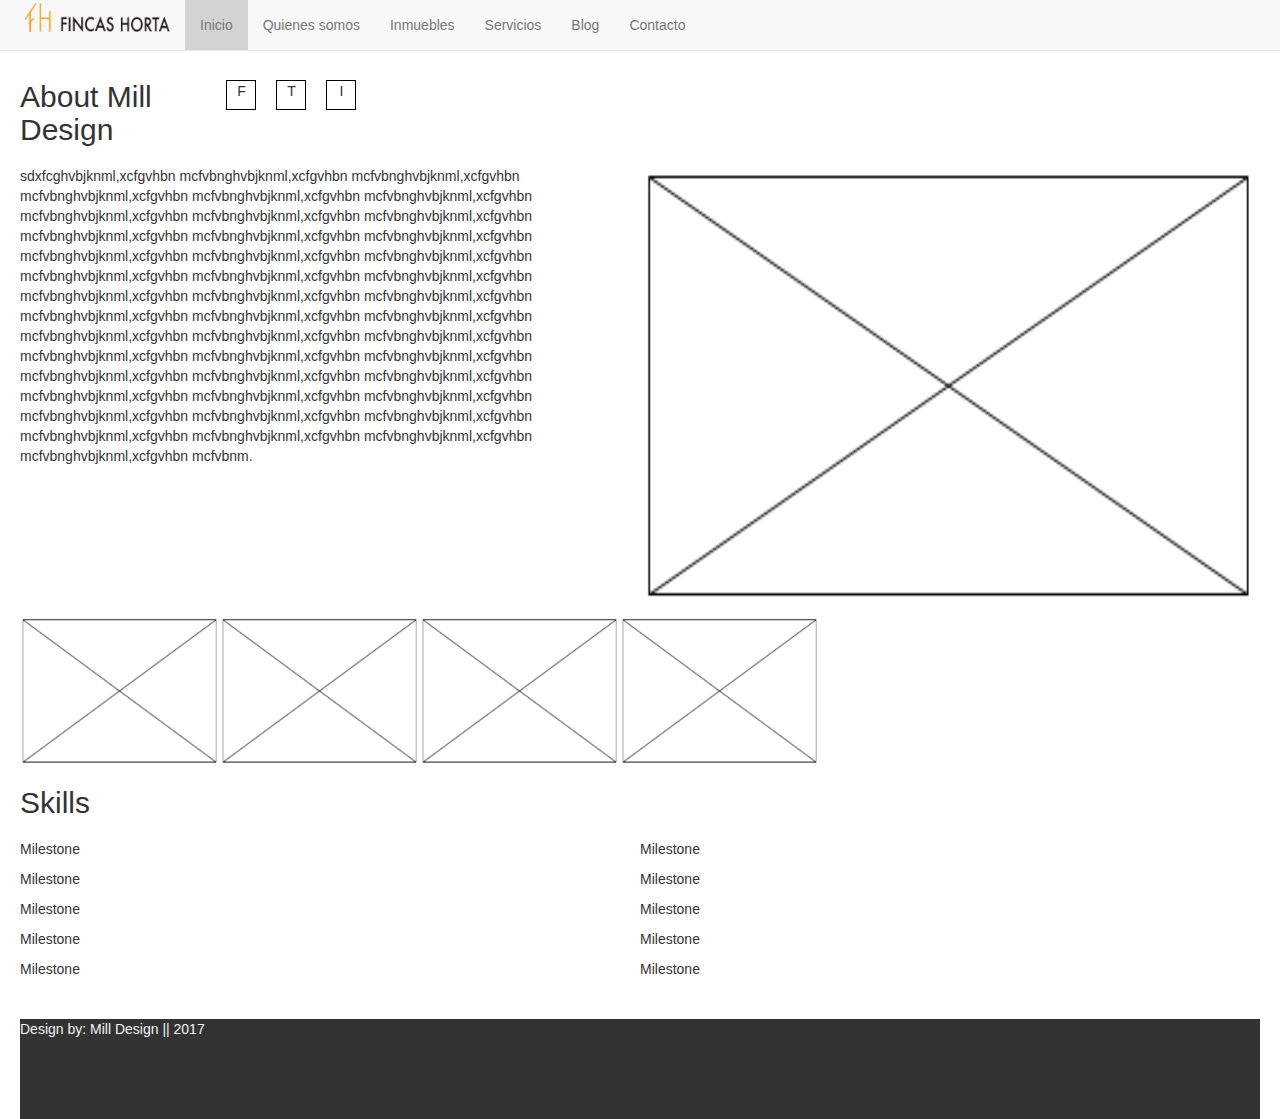
<file: html/about.html>
<!DOCTYPE html>
<html lang="en">
    <head>
        <meta charset="utf-8" />
        <meta name="author" content="Nuria Molina" />
        <meta name="description" content="Mill Design" />
        <meta name="viewport" content="width=device-width, initial-scale=1">
        <title>Inmobiliaria Fincas Horta</title>
        <link rel="stylesheet" href="https://maxcdn.bootstrapcdn.com/bootstrap/3.3.7/css/bootstrap.min.css">


        <link href=/style/normalise.css rel="stylesheet" />
        <link href=/style/style.css rel="stylesheet" />
        <link href=/style/loadstyle.css rel="stylesheet" />
    </head>
    <nav id="menuclass"></nav>
    <body>
        <div class="block">
            <div class="inline">
                <h2>About Mill Design</h2>
                <div class="inline">
                    <div class="square">F</div>
                    <div class="square">T</div>
                    <div class="square">I</div>
                </div>
            </div>
            <div class="inline">
                <p>sdxfcghvbjknml,xcfgvhbn mcfvbnghvbjknml,xcfgvhbn mcfvbnghvbjknml,xcfgvhbn mcfvbnghvbjknml,xcfgvhbn mcfvbnghvbjknml,xcfgvhbn mcfvbnghvbjknml,xcfgvhbn mcfvbnghvbjknml,xcfgvhbn mcfvbnghvbjknml,xcfgvhbn mcfvbnghvbjknml,xcfgvhbn mcfvbnghvbjknml,xcfgvhbn mcfvbnghvbjknml,xcfgvhbn mcfvbnghvbjknml,xcfgvhbn mcfvbnghvbjknml,xcfgvhbn mcfvbnghvbjknml,xcfgvhbn mcfvbnghvbjknml,xcfgvhbn mcfvbnghvbjknml,xcfgvhbn mcfvbnghvbjknml,xcfgvhbn mcfvbnghvbjknml,xcfgvhbn mcfvbnghvbjknml,xcfgvhbn mcfvbnghvbjknml,xcfgvhbn mcfvbnghvbjknml,xcfgvhbn mcfvbnghvbjknml,xcfgvhbn mcfvbnghvbjknml,xcfgvhbn mcfvbnghvbjknml,xcfgvhbn mcfvbnghvbjknml,xcfgvhbn mcfvbnghvbjknml,xcfgvhbn mcfvbnghvbjknml,xcfgvhbn mcfvbnghvbjknml,xcfgvhbn mcfvbnghvbjknml,xcfgvhbn mcfvbnghvbjknml,xcfgvhbn mcfvbnghvbjknml,xcfgvhbn mcfvbnghvbjknml,xcfgvhbn mcfvbnghvbjknml,xcfgvhbn mcfvbnghvbjknml,xcfgvhbn mcfvbnghvbjknml,xcfgvhbn mcfvbnghvbjknml,xcfgvhbn mcfvbnghvbjknml,xcfgvhbn mcfvbnghvbjknml,xcfgvhbn mcfvbnghvbjknml,xcfgvhbn mcfvbnghvbjknml,xcfgvhbn mcfvbnghvbjknml,xcfgvhbn mcfvbnghvbjknml,xcfgvhbn mcfvbnghvbjknml,xcfgvhbn mcfvbnm.</p>
                <img class="fifty" id="ceoimg" src=/img/imgwireframe.png alt="img">
            </div>
            <div class="inline">
                <img class="cuarter" src=/img/imgwireframe.png alt="img">
                <img class="cuarter" src=/img/imgwireframe.png alt="img">
                <img class="cuarter" src=/img/imgwireframe.png alt="img">
                <img class="cuarter" src=/img/imgwireframe.png alt="img">
                
            </div>
           
            <div>
                <h2>Skills</h2>
                <div class="inline">
                    <div class="inline fifty">
                        <div class="block">
                            <p> Milestone</p>
                            <p> Milestone</p>
                            <p> Milestone</p>
                            <p> Milestone</p>
                            <p> Milestone</p>
                        </div>
                 

                    </div>
                    <div class="inline fifty">
                        <div class="block">
                            <p> Milestone</p>
                            <p> Milestone</p>
                            <p> Milestone</p>
                            <p> Milestone</p>
                            <p> Milestone</p>
                        </div>
                     

                    </div>
                </div>
            </div>
        </div>


        <script src="https://cdnjs.cloudflare.com/ajax/libs/jquery/3.1.0/jquery.min.js"></script>
        <script src="https://ajax.googleapis.com/ajax/libs/jquery/3.1.1/jquery.min.js"></script>
        <script src="https://maxcdn.bootstrapcdn.com/bootstrap/3.3.7/js/bootstrap.min.js"></script>
        <script src="/scripts/script.js"></script>
    </body>
    <footer id=footer></footer>
</html>
</file>
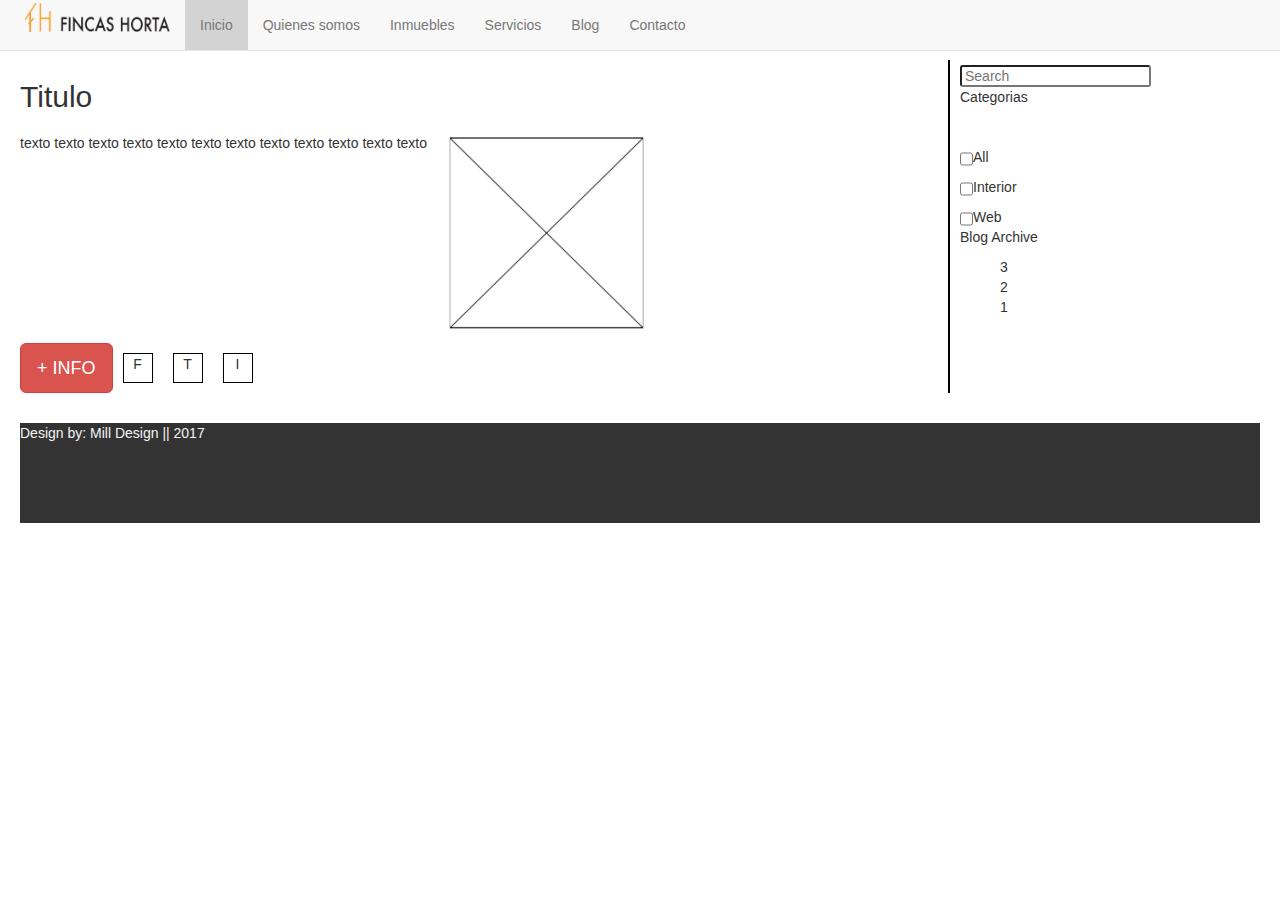
<file: html/blog.html>
<!DOCTYPE html>
<html lang="en">
    <head>
        <meta charset="utf-8" />
        <meta name="author" content="Nuria Molina" />
        <meta name="description" content="Mill Design" />
        <meta name="viewport" content="width=device-width, initial-scale=1">
        <title>Inmobiliaria Fincas Horta</title>
        <link rel="stylesheet" href="https://maxcdn.bootstrapcdn.com/bootstrap/3.3.7/css/bootstrap.min.css">


        <link href=/style/normalise.css rel="stylesheet" />
        <link href=/style/style.css rel="stylesheet" />
        <link href=/style/loadstyle.css rel="stylesheet" />
    </head>
    <nav id="menuclass"></nav>
    <body>
        <div class="inline">
            <div class="seventy5">
                <div class="block">
                    <h2>Titulo</h2>
                    <div class="inline">
                        <p>texto texto texto texto texto texto texto texto texto texto texto texto </p>
                        <img class ="imgblog" src="/img/imgwireframe.png" alt="imagen">
                    </div>
                    <div class="inline">
                        <button class="btn btn-danger btn-lg"><i class="fa fa-circle-o-notch fa-spin"></i> + INFO</button>
                        <div class="square">F</div>
                        <div class="square">T</div>
                        <div class="square">I</div>
                    </div>
                    <div class="linea"></div>



                </div>
            </div>
            <div class="twenty5">
                <form id="custom-search-form" class="form-search form-horizontal pull-right">
                    <div class="input-append span12">
                        <input type="text" class="search-query" placeholder="Search">
                        <button type="submit" class="btn"><i class="icon-search"></i></button>
                    </div>
                </form>
                <p> Categorias</p>
                <form action="" class="block">
                    <div class="inline"> 
                        <input type="checkbox" name="categorias" value="all">All
                    </div>
                    <div class="inline"> 
                        <input type="checkbox" name="categorias" value="interior">Interior
                    </div>
                    <div class="inline"> 
                        <input type="checkbox" name="categorias" value="web">Web
                    </div>
                </form>
                <p> Blog Archive</p>
                <ul>
                    <li>3</li>
                    <li>2</li>
                    <li>1</li>
                </ul>

            </div>

        </div>

        <script src="/scripts/articulosblog.js"></script>


        <script src="https://cdnjs.cloudflare.com/ajax/libs/jquery/3.1.0/jquery.min.js"></script>
        <script src="https://ajax.googleapis.com/ajax/libs/jquery/3.1.1/jquery.min.js"></script>
        <script src="https://maxcdn.bootstrapcdn.com/bootstrap/3.3.7/js/bootstrap.min.js"></script>
        <script src="/scripts/script.js"></script>
    </body>
    <footer id=footer></footer>
</html>
</file>
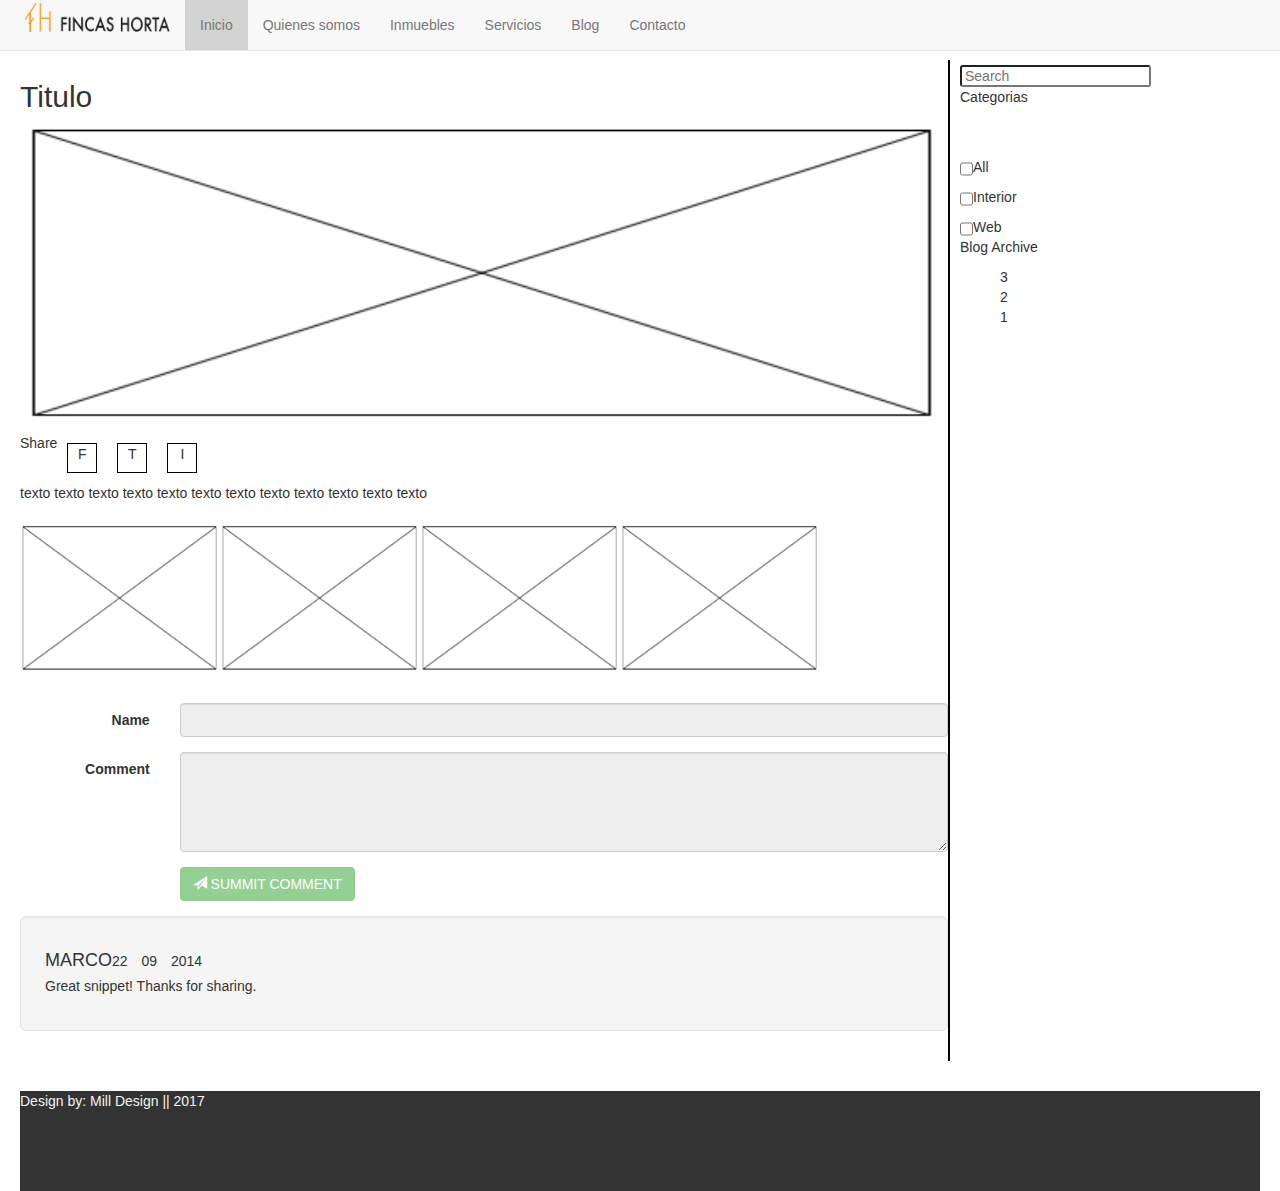
<file: html/blogdetalle.html>
<!DOCTYPE html>
<html lang="en">
    <head>
        <meta charset="utf-8" />
        <meta name="author" content="Nuria Molina" />
        <meta name="description" content="Mill Design" />
        <meta name="viewport" content="width=device-width, initial-scale=1">
        <title> Inmobiliaria Fincas Horta</title>
        <link rel="stylesheet" href="https://maxcdn.bootstrapcdn.com/bootstrap/3.3.7/css/bootstrap.min.css">


        <link href=/style/normalise.css rel="stylesheet" />
        <link href=/style/style.css rel="stylesheet" />
        <link href=/style/loadstyle.css rel="stylesheet" />
    </head>
    <nav id="menuclass"></nav>
    <body>
        <div class="inline">
            <div class="seventy5">
                <div class="block">
                    <h2>Titulo</h2>
                    <img class ="imgblogdetalle" src="/img/imgwireframe.png" alt="imagen">
                    <div class="inline">
                        <p>Share</p>
                        <div class="square">F</div>
                        <div class="square">T</div>
                        <div class="square">I</div>
                    </div>
                    <p>texto texto texto texto texto texto texto texto texto texto texto texto </p>
                    <div class="inline">
                        <img class="cuarter" src=/img/imgwireframe.png alt="img">
                        <img class="cuarter" src=/img/imgwireframe.png alt="img">
                        <img class="cuarter" src=/img/imgwireframe.png alt="img">
                        <img class="cuarter" src=/img/imgwireframe.png alt="img">
                    </div>

                </div>


                <form action="#" method="post" class="form-horizontal" id="commentForm" role="form"> 
                    <div class="form-group">
                        <label for="Name" class="col-sm-2 control-label">Name</label>
                        <div class="col-sm-10">
                            <input class="form-control" name="Name" id="addName" rows="1" disabled>
                        </div>
                    </div>
                    <div class="form-group">
                        <label for="email" class="col-sm-2 control-label">Comment</label>
                        <div class="col-sm-10">
                            <textarea class="form-control" name="addComment" id="addComment" rows="5" disabled></textarea>
                        </div>
                    </div>

                    <div class="form-group">
                        <div class="col-sm-offset-2 col-sm-10">                    
                            <button class="btn btn-success btn-circle text-uppercase disabled" type="submit" id="submitComment"><span class="glyphicon glyphicon-send"></span> Summit comment</button>
                        </div>
                    </div>            
                </form>

                <div class="tab-content">
                    <ul class="media-list">
                        <li class="media">
                            <div class="media-body">
                                <div class="well well-lg">
                                    <div class="inline">
                                        <h4 class="media-heading text-uppercase reviews">Marco </h4>
                                        <ul class="media-date text-uppercase reviews list-inline">
                                            <li class="dd">22</li>
                                            <li class="mm">09</li>
                                            <li class="aaaa">2014</li>
                                        </ul>
                                    </div>
                                    <p class="media-comment">
                                        Great snippet! Thanks for sharing.
                                    </p>
                                </div>              
                            </div>
                        </li>
                    </ul> 
                </div>





            </div>
            
            <div class="twenty5 block">
                <form id="custom-search-form" class="form-search form-horizontal pull-right">
                    <div class="input-append span12">
                        <input type="text" class="search-query" placeholder="Search">
                        <button type="submit" class="btn"><i class="icon-search"></i></button>
                    </div>
                </form>
                <p> Categorias</p>
                <form action="" class="block">
                    <div class="inline"> 
                        <input type="checkbox" name="categorias" value="all">All
                    </div>
                    <div class="inline"> 
                        <input type="checkbox" name="categorias" value="interior">Interior
                    </div>
                    <div class="inline"> 
                        <input type="checkbox" name="categorias" value="web">Web
                    </div>
                </form>
                <p> Blog Archive</p>
                <ul>
                    <li>3</li>
                    <li>2</li>
                    <li>1</li>
                </ul>

            </div>

        </div>


        <script src="/scripts/articulosblog.js"></script>

        <script src="https://cdnjs.cloudflare.com/ajax/libs/jquery/3.1.0/jquery.min.js"></script>
        <script src="https://ajax.googleapis.com/ajax/libs/jquery/3.1.1/jquery.min.js"></script>
        <script src="https://maxcdn.bootstrapcdn.com/bootstrap/3.3.7/js/bootstrap.min.js"></script>
        <script src="/scripts/script.js"></script>
    </body>
    <footer id=footer></footer>
</html>
</file>
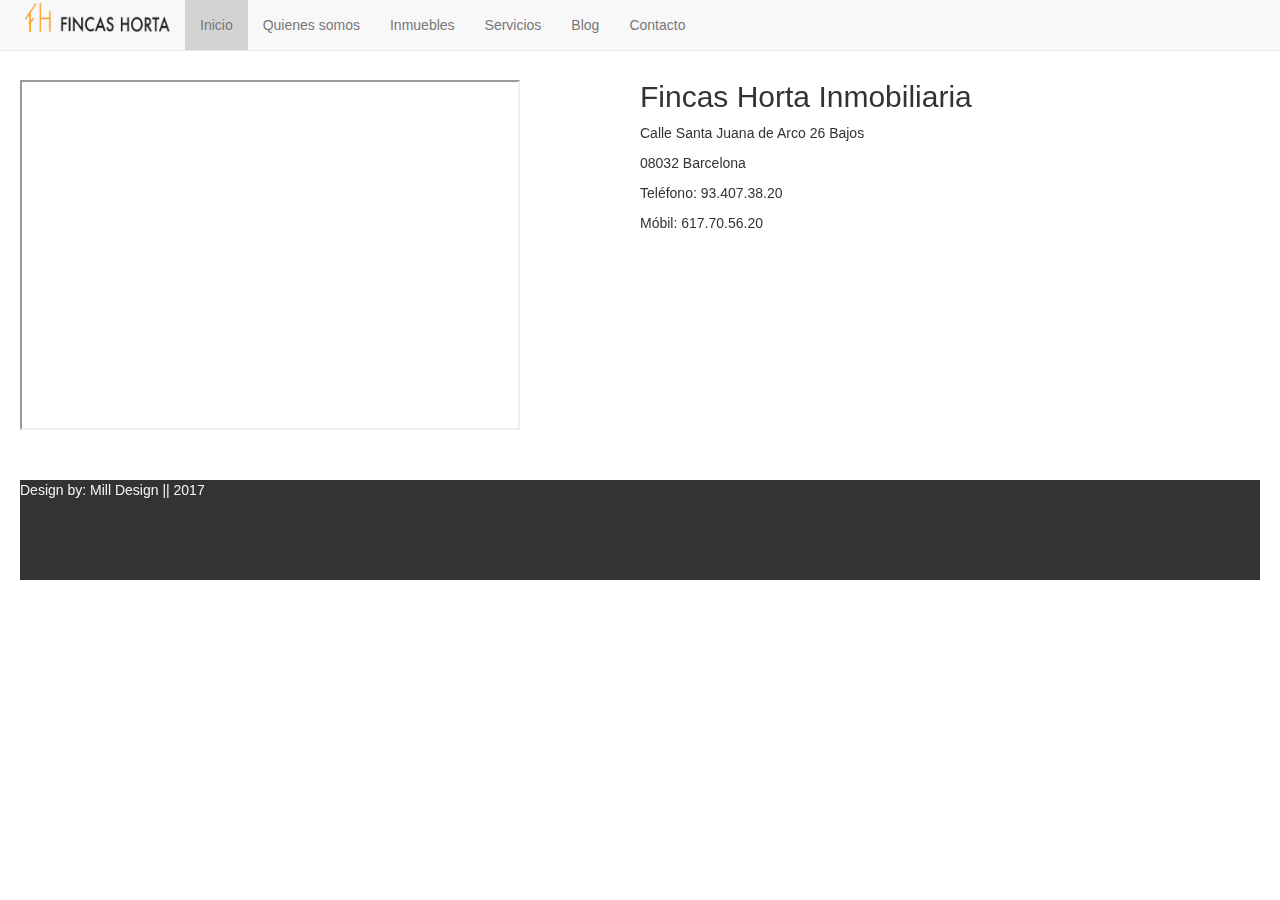
<file: html/contact.html>
<!DOCTYPE html>
<html lang="en">
    <head>
        <meta charset="utf-8" />
        <meta name="author" content="Nuria Molina" />
        <meta name="description" content="Mill Design" />
        <meta name="viewport" content="width=device-width, initial-scale=1">
        <title>Inmobiliaria Fincas Horta</title>
        <link rel="stylesheet" href="https://maxcdn.bootstrapcdn.com/bootstrap/3.3.7/css/bootstrap.min.css">


        <link href=/style/normalise.css rel="stylesheet" />
        <link href=/style/style.css rel="stylesheet" />
        <link href=/style/loadstyle.css rel="stylesheet" />
    </head>
    <nav id="menuclass"></nav>
    <body>

        <div class="inline">
            <div class="fifty">
                <iframe class="iframe" src="https://www.google.com/maps/embed?pb=!1m14!1m8!1m3!1d11966.05114937069!2d2.158696!3d41.4280938!3m2!1i1024!2i768!4f13.1!3m3!1m2!1s0x0%3A0x92ba6e1f79a814f1!2sFINCAS+HORTA!5e0!3m2!1ses!2ses!4v1509559762720" allowfullscreen></iframe>
            </div>

            <div class="block">
                <h2>Fincas Horta Inmobiliaria</h2>
                <div class="block">
                    <p>Calle Santa Juana de Arco 26 Bajos</p>
                    <p>08032 Barcelona</p>
                    <p>Teléfono: 93.407.38.20</p>
                    <p>Móbil: 617.70.56.20</p>
                    
                </div>


            </div>
        </div>

        <script src="https://cdnjs.cloudflare.com/ajax/libs/jquery/3.1.0/jquery.min.js"></script>
        <script src="https://ajax.googleapis.com/ajax/libs/jquery/3.1.1/jquery.min.js"></script>
        <script src="https://maxcdn.bootstrapcdn.com/bootstrap/3.3.7/js/bootstrap.min.js"></script>
        <script src="/scripts/script.js"></script>
    </body>
    <footer id=footer></footer>
</html>
</file>
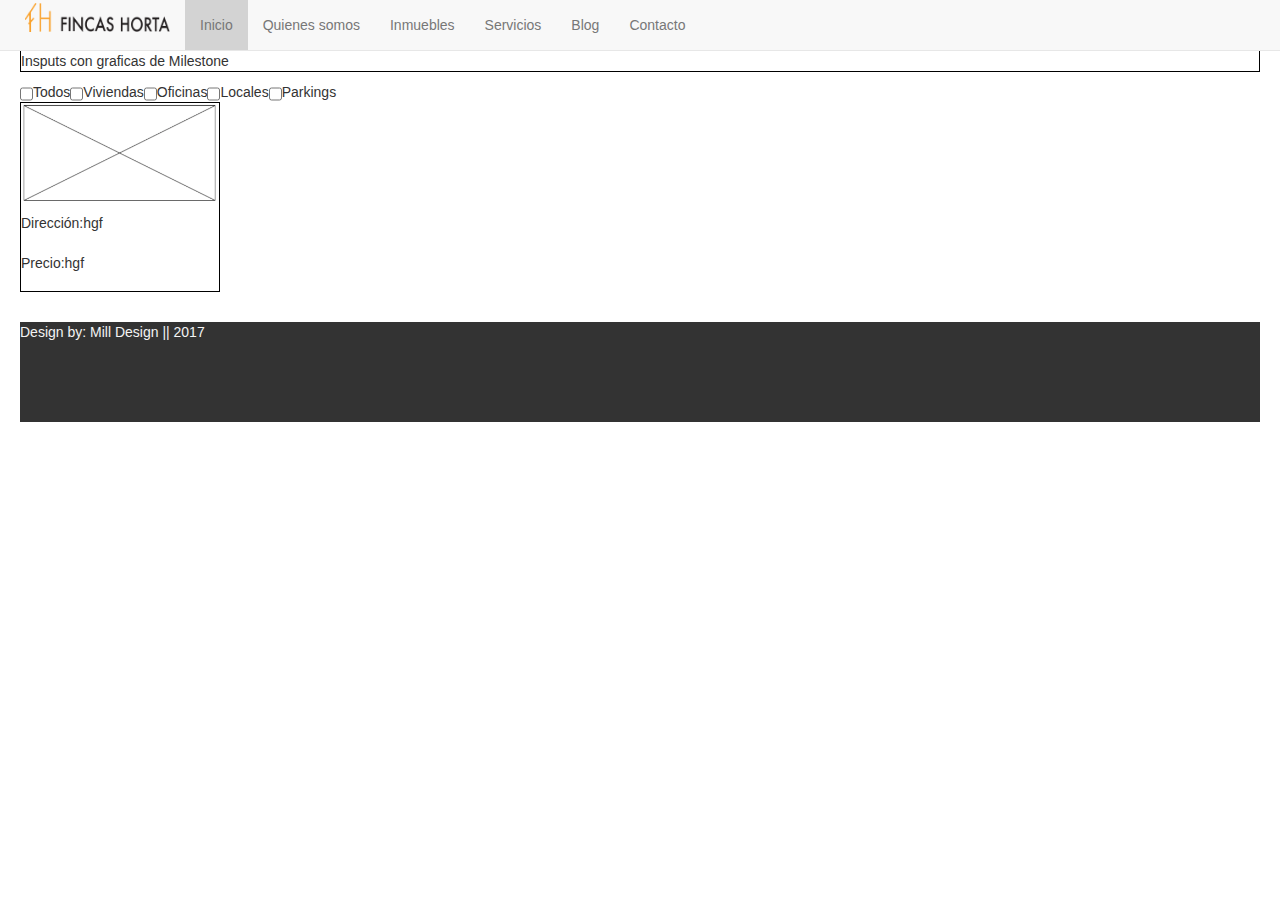
<file: html/inmuebles.html>
<!DOCTYPE html>
<html lang="en">
    <head>
        <meta charset="utf-8" />
        <meta name="author" content="Nuria Molina" />
        <meta name="description" content="Mill Design" />
        <meta name="viewport" content="width=device-width, initial-scale=1">
        <title>Inmobiliaria Fincas Horta </title>
        <link rel="stylesheet" href="https://maxcdn.bootstrapcdn.com/bootstrap/3.3.7/css/bootstrap.min.css">


        <link href=/style/normalise.css rel="stylesheet" />
        <link href=/style/style.css rel="stylesheet" />
        <link href=/style/loadstyle.css rel="stylesheet" />
    </head>
    <nav id="menuclass"></nav>
    <body>
        <div class="squarefull">Insputs con graficas de Milestone</div>
        <div class="inline">
            <input type="checkbox" name="portfolio" value="all">Todos
            <input type="checkbox" name="portfolio" value="f1">Viviendas
            <input type="checkbox" name="portfolio" value="f2">Oficinas
            <input type="checkbox" name="portfolio" value="f3">Locales
            <input type="checkbox" name="portfolio" value="f4">Parkings
        </div>
        <div class="wrap">
            <div class="box">
                <img class="imagenprincipal" src=/img/imgwireframe.png alt="img">
                <div class="inline">
                    <p>Dirección: </p>
                    <p id="calle">hgf</p>
                </div>
                <div class="inline">
                    <p>Precio: </p>
                    <p id="precio">hgf</p>
                </div>
            </div>
            
            
            
            





        </div>


        <script src="/scripts/inmuebles.js"></script>

        <script src="https://cdnjs.cloudflare.com/ajax/libs/jquery/3.1.0/jquery.min.js"></script>
        <script src="https://ajax.googleapis.com/ajax/libs/jquery/3.1.1/jquery.min.js"></script>
        <script src="https://maxcdn.bootstrapcdn.com/bootstrap/3.3.7/js/bootstrap.min.js"></script>
        <script src="/scripts/script.js"></script>
    </body>
    <footer id=footer></footer>
</html>
</file>
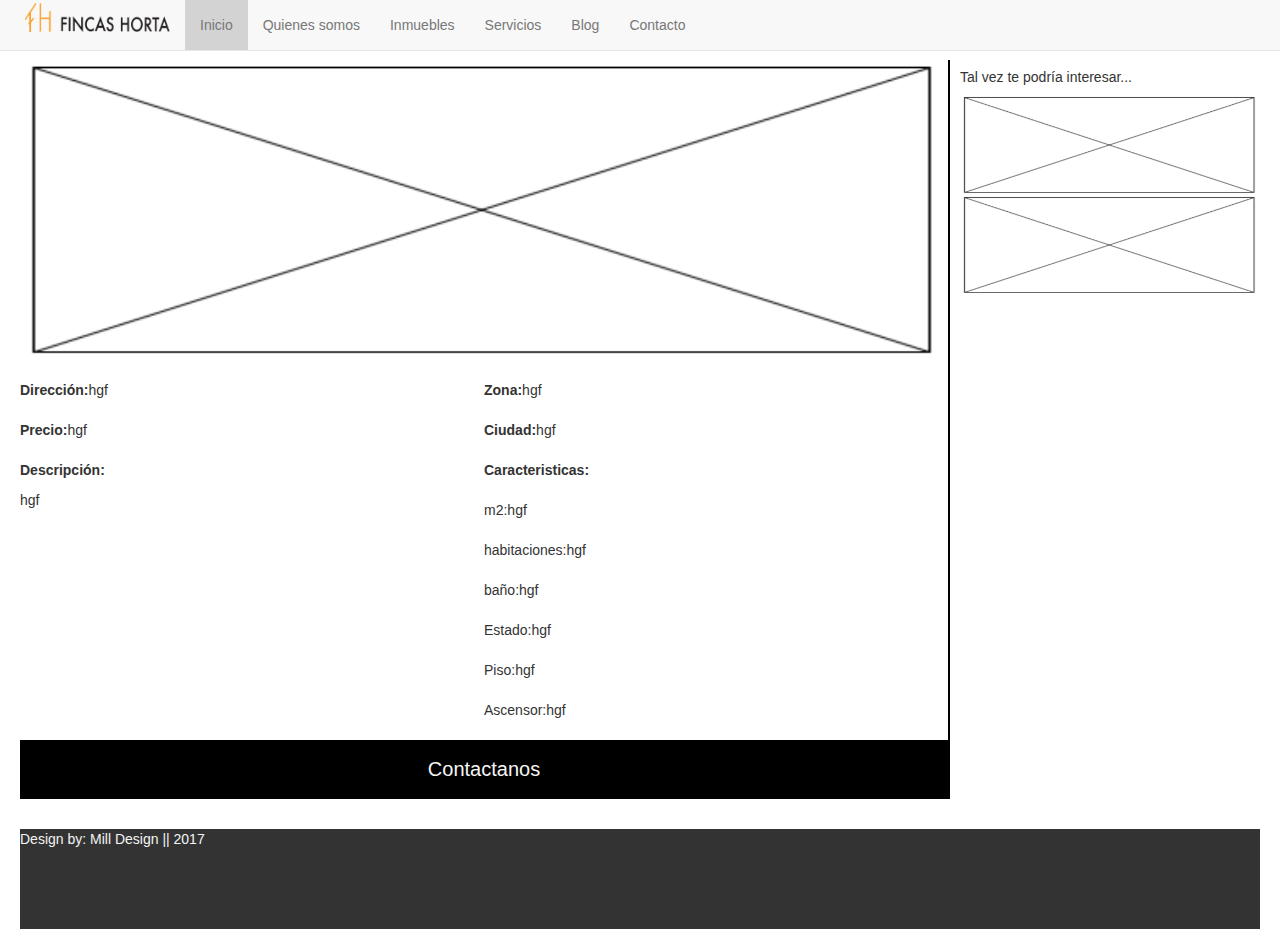
<file: html/inmueblesdetalle.html>
<!DOCTYPE html>
<html lang="en">
    <head>
        <meta charset="utf-8" />
        <meta name="author" content="Nuria Molina" />
        <meta name="description" content="Mill Design" />
        <meta name="viewport" content="width=device-width, initial-scale=1">
        <title>Inmobiliaria Fincas Horta</title>
        <link rel="stylesheet" href="https://maxcdn.bootstrapcdn.com/bootstrap/3.3.7/css/bootstrap.min.css">


        <link href=/style/normalise.css rel="stylesheet" />
        <link href=/style/style.css rel="stylesheet" />
        <link href=/style/loadstyle.css rel="stylesheet" />
    </head>
    <nav id="menuclass"></nav>
    <body>
        <div class="inline">
            <div class="seventy5">
                <img class="imagenportfoliodetalle" src=/img/imgwireframe.png alt="img">

                <div class="inline">
                    <div class="block fifty">
                        <div class="inline">
                            <p class="bold">Dirección: </p>
                            <p id="infocalle">hgf</p>
                        </div>
                        <div class="inline">
                            <p class="bold">Precio: </p>
                            <p id="infoprecio">hgf</p>

                        </div> 
                    </div>

                    <div class="block fifty">
                        <div class="inline">
                            <p class="bold">Zona: </p>
                            <p id="infozona">hgf</p>
                        </div>
                        <div class="inline">
                            <p class="bold">Ciudad: </p>
                            <p id="infociudad">hgf</p>

                        </div> 
                    </div>

                </div>
                <div class="inline">
                    <div class="block fifty">
                        <p class="bold">Descripción: </p>
                        <p id="infodescrip">hgf</p>
                    </div>
                    <div class="block fifty">
                        <p class="bold">Caracteristicas: </p>
                        <div class="inline">
                            <p>m2:</p>
                            <p id="infom2">hgf</p>
                        </div>
                        <div class="inline">
                            <p>habitaciones:</p>
                            <p id="infohab">hgf</p>
                        </div>
                        <div class="inline">
                            <p>baño:</p>
                            <p id="infowc">hgf</p>
                        </div>
                        <div class="inline">
                            <p>Estado:</p>
                            <p id="infoestado">hgf</p>
                        </div>
                        <div class="inline">
                            <p>Piso:</p>
                            <p id="infopiso">hgf</p>
                        </div>
                        <div class="inline">
                            <p>Ascensor:</p>
                            <p id="infoascendor">hgf</p>
                        </div>

                    </div> 
                </div>
                <div class="inline"> 
                    <a href="/html/contact.html" class="contanctlink">Contactanos</a>
                </div>



            </div>












            <div class=twenty5>
                <h5>Tal vez te podría interesar...</h5>
                <img class="imagenportfoliodetalle2" src=/img/imgwireframe.png alt="img">

                <img class="imagenportfoliodetalle2" src=/img/imgwireframe.png alt="img">
                            </div>
        </div>

        <script src="/scripts/inmuebles.js"></script>

        <script src="https://cdnjs.cloudflare.com/ajax/libs/jquery/3.1.0/jquery.min.js"></script>
        <script src="https://ajax.googleapis.com/ajax/libs/jquery/3.1.1/jquery.min.js"></script>
        <script src="https://maxcdn.bootstrapcdn.com/bootstrap/3.3.7/js/bootstrap.min.js"></script>
        <script src="/scripts/script.js"></script>
    </body>
    <footer id=footer></footer>
</html>
</file>
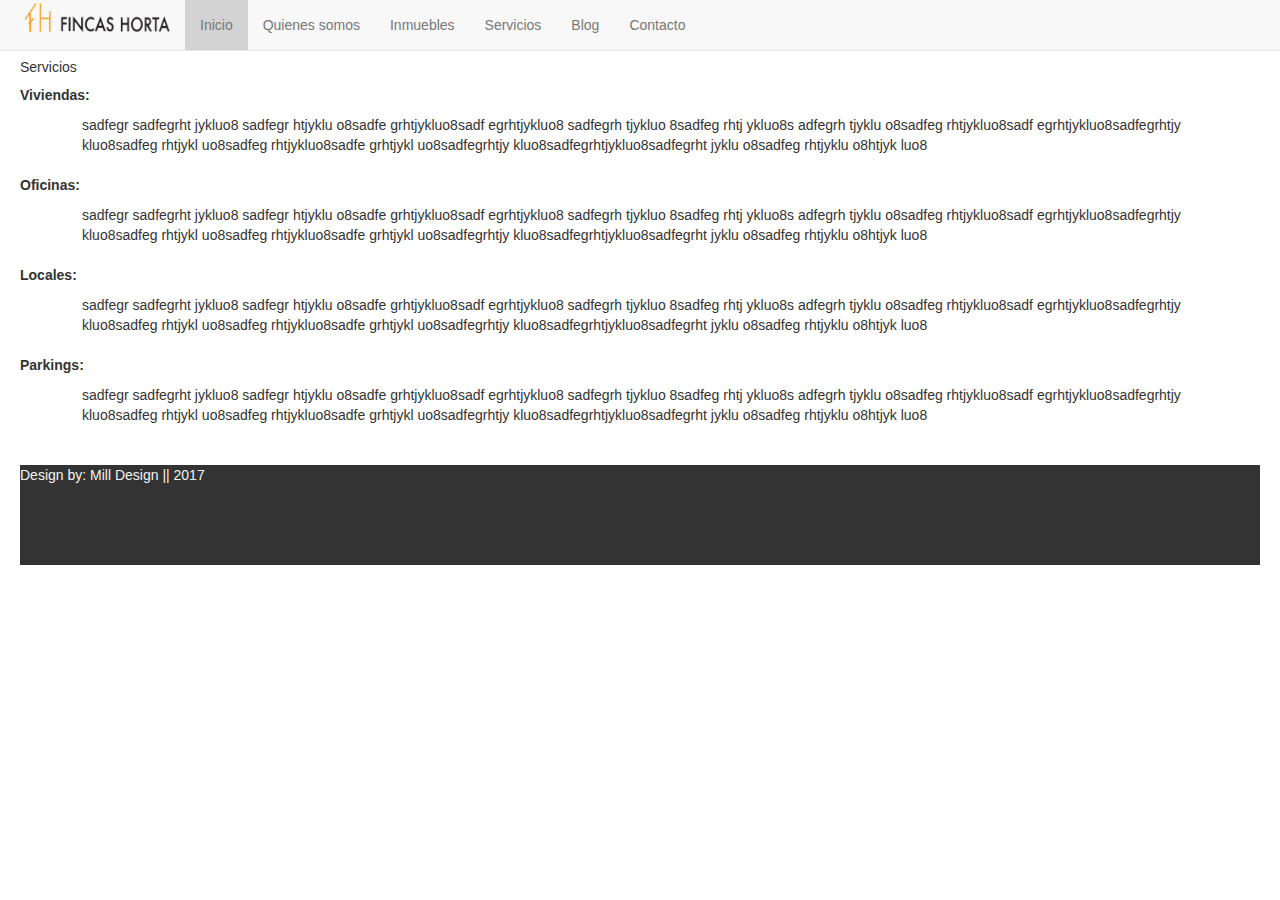
<file: html/servicios.html>
<!DOCTYPE html>
<html lang="en">
    <head>
        <meta charset="utf-8" />
        <meta name="author" content="Nuria Molina" />
        <meta name="description" content="Mill Design" />
        <meta name="viewport" content="width=device-width, initial-scale=1">
        <title>Inmobiliaria Fincas Horta</title>
        <link rel="stylesheet" href="https://maxcdn.bootstrapcdn.com/bootstrap/3.3.7/css/bootstrap.min.css">


        <link href=/style/normalise.css rel="stylesheet" />
        <link href=/style/style.css rel="stylesheet" />
        <link href=/style/loadstyle.css rel="stylesheet" />
    </head>
    <nav id="menuclass"></nav>
    <body>

        <h5>Servicios</h5>
        <div class="inline wrap">
            <p class=bold>Viviendas:</p> 
            <p class="spacelecf5">sadfegr sadfegrht jykluo8 sadfegr htjyklu o8sadfe grhtjykluo8sadf egrhtjykluo8 sadfegrh  tjykluo 8sadfeg rhtj ykluo8s adfegrh tjyklu o8sadfeg rhtjykluo8sadf egrhtjykluo8sadfegrhtjy kluo8sadfeg rhtjykl uo8sadfeg rhtjykluo8sadfe grhtjykl uo8sadfegrhtjy kluo8sadfegrhtjykluo8sadfegrht  jyklu  o8sadfeg rhtjyklu o8htjyk luo8</p>
        </div>
        <div class="inline wrap">
            <p class=bold>Oficinas:</p> 
            <p class="spacelecf5">sadfegr sadfegrht jykluo8 sadfegr htjyklu o8sadfe grhtjykluo8sadf egrhtjykluo8 sadfegrh  tjykluo 8sadfeg rhtj ykluo8s adfegrh tjyklu o8sadfeg rhtjykluo8sadf egrhtjykluo8sadfegrhtjy kluo8sadfeg rhtjykl uo8sadfeg rhtjykluo8sadfe grhtjykl uo8sadfegrhtjy kluo8sadfegrhtjykluo8sadfegrht  jyklu  o8sadfeg rhtjyklu o8htjyk luo8</p>
        </div>
        <div class="inline wrap">
            <p class=bold>Locales:</p> 
            <p class="spacelecf5">sadfegr sadfegrht jykluo8 sadfegr htjyklu o8sadfe grhtjykluo8sadf egrhtjykluo8 sadfegrh  tjykluo 8sadfeg rhtj ykluo8s adfegrh tjyklu o8sadfeg rhtjykluo8sadf egrhtjykluo8sadfegrhtjy kluo8sadfeg rhtjykl uo8sadfeg rhtjykluo8sadfe grhtjykl uo8sadfegrhtjy kluo8sadfegrhtjykluo8sadfegrht  jyklu  o8sadfeg rhtjyklu o8htjyk luo8</p>
        </div>
        <div class="inline wrap">
            <p class=bold>Parkings:</p> 
            <p class="spacelecf5">sadfegr sadfegrht jykluo8 sadfegr htjyklu o8sadfe grhtjykluo8sadf egrhtjykluo8 sadfegrh  tjykluo 8sadfeg rhtj ykluo8s adfegrh tjyklu o8sadfeg rhtjykluo8sadf egrhtjykluo8sadfegrhtjy kluo8sadfeg rhtjykl uo8sadfeg rhtjykluo8sadfe grhtjykl uo8sadfegrhtjy kluo8sadfegrhtjykluo8sadfegrht  jyklu  o8sadfeg rhtjyklu o8htjyk luo8</p>
        </div>

        <script src="https://cdnjs.cloudflare.com/ajax/libs/jquery/3.1.0/jquery.min.js"></script>
        <script src="https://ajax.googleapis.com/ajax/libs/jquery/3.1.1/jquery.min.js"></script>
        <script src="https://maxcdn.bootstrapcdn.com/bootstrap/3.3.7/js/bootstrap.min.js"></script>
        <script src="/scripts/script.js"></script>
    </body>
    <footer id=footer></footer>
</html>
</file>
